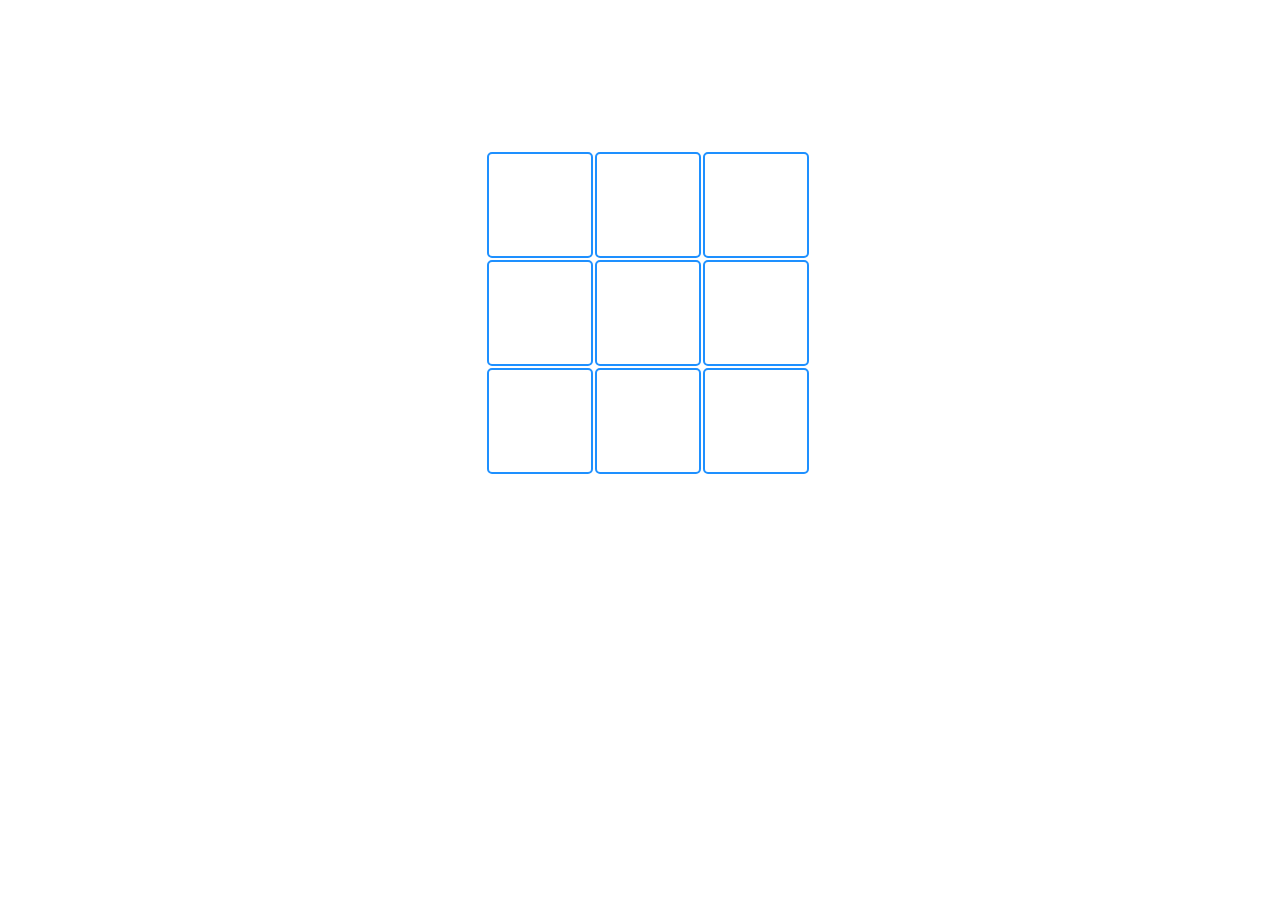
<file: index.html>
<!DOCTYPE html>
<html>
<head>
	<meta charset="UTF-8">
	<title>Tic-Tac-Toe</title>
	<link rel="stylesheet" type="text/css" href="style.css">
	<h1>Tic-Tac-Toe</h1>
</head>
<body>
   <table>
   	<tr>
   		<td class="cell" id="0"></td>
   		<td class="cell" id="1"></td>
   		<td class="cell" id="2"></td>
   	</tr>
   	<tr>
   		<td class="cell" id="3"></td>
   		<td class="cell" id="4"></td>
   		<td class="cell" id="5"></td>
   	</tr>
   	<tr>
   		<td class="cell" id="6"></td>
   		<td class="cell" id="7"></td>
   		<td class="cell" id="8"></td>
   	</tr>
   </table>
   <div class="endgame">
   	<div class="text"></div>
   	<button onclick="startGame()">Replay</button>
   </div>
</body>
 <script type="text/javascript" src="main.js"></script>
</html>
</file>
<file: style.css>
td {
	 border:2px solid DodgerBlue;
	 height:100px;
	 width:100px;
	 text-align:center;
	 vertical-align: middle;
	 font-family:"Comic Sans MS",cursive,sans-serif;
	 font-size: 70px;
	 cursor:pointer;
	 border-radius: 5px;
	}
	h1{
	  font-family: "Comic Sans MS",cursive, cursive;
	  color:DodgerBlue;
	  font-size: 50px;
	 margin-left:530px;
	}
table{
       position:absolute;
       left:50%;
       margin-left:-155px;
       top:150px;
	}
	button{
		height: 20px;
		width:70px;
		color:DodgerBlue;
	}
.endgame{
	 display:none;
	 width: 200px;
	 top:120px;
	 background-color: white;
	 position: absolute;
	 left : 50%;
	 margin-left:-100px;
	 padding-bottom: 50px;
	 text-align:center;
	 border-radius: 5px;
	 color: white;
	 font-size:2em;
}	

h1 {
	font-family: "Comic Sans MS",cursive, cursive;
	font-size: 50px;
	margin-left:20px;
    color:white;
    text-align: center;
   -webkit-animation: glow 1s ease-in-out infinite alternate;
   -moz-animation: glow 1s ease-in-out infinite alternate;
   animation: glow 1s ease-in-out infinite alternate;
}

@-webkit-keyframes glow {
  from {
    text-shadow: 0 0 10px #fff, 0 0 20px #fff, 0 0 30px #e60073, 0 0 40px #e60073, 0 0 50px #e60073, 0 0 60px #e60073, 0 0 70px #e60073;
  }
  
  to {
    text-shadow: 0 0 20px #fff, 0 0 30px #ff4da6, 0 0 40px #ff4da6, 0 0 50px #ff4da6, 0 0 60px #ff4da6, 0 0 70px #ff4da6, 0 0 80px #ff4da6;
  }
</file>
